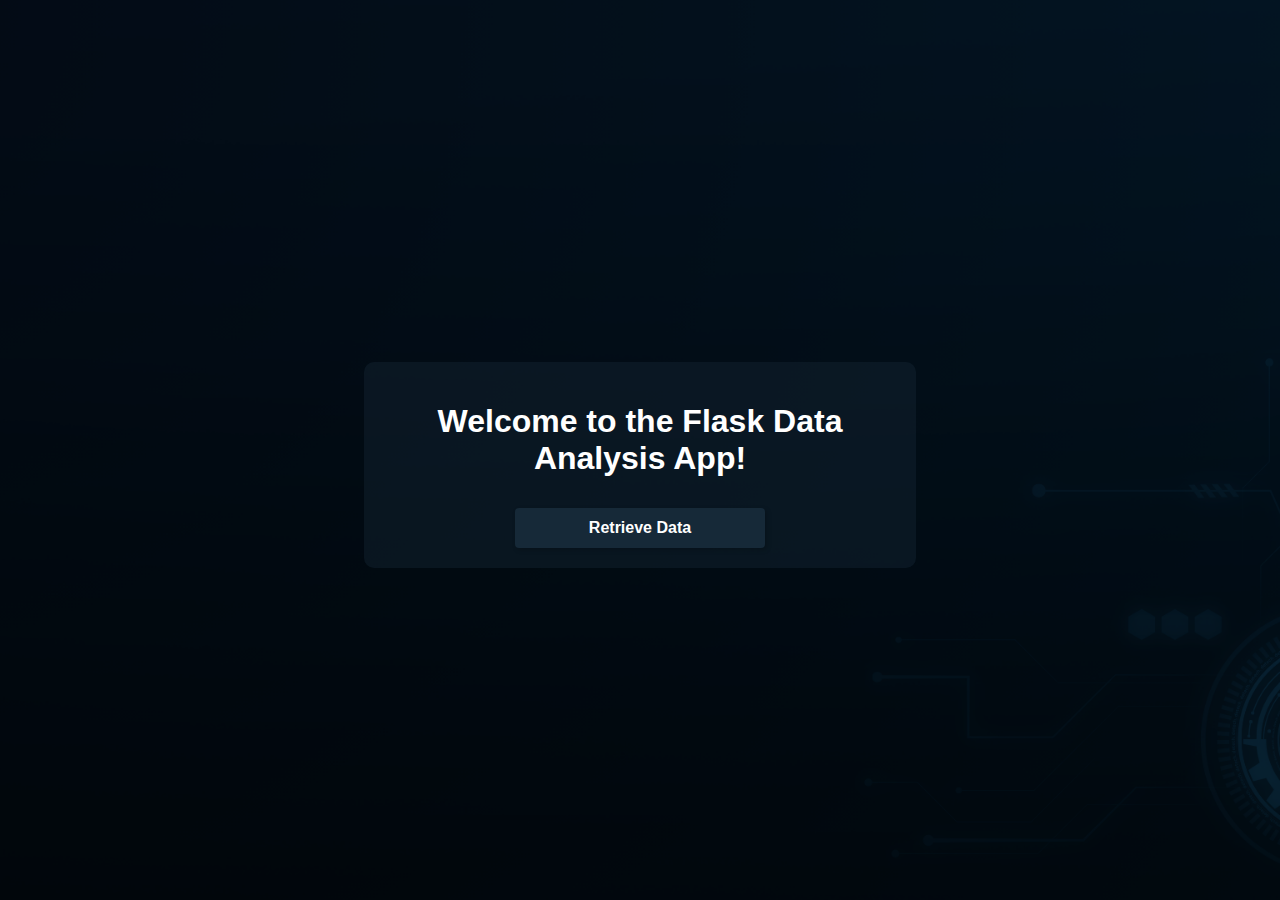
<file: mypredictor/templates/index.html>
<!DOCTYPE html>
<html>
<head>
    <title>Flask Data Analysis App</title>
    <style>
        html, body {
            height: 100%;
            margin: 0;
            padding: 0;
            font-family: Arial, sans-serif;
            background-color: #162938; /* Dark blue background color */
            background-image: url('../static/images/bbackground.png'); /* Replace with your image link */
            background-size: cover;
            background-position: center;
            background-repeat: no-repeat;
            background-attachment: fixed;
            display: flex;
            align-items: center; /* Center content vertically */
            justify-content: center; /* Center content horizontally */
        }

        .content {
            text-align: center;
            background-color: rgba(22, 41, 56, 0.4);
            color: #FFFFFF;
            padding: 20px;
            border-radius: 10px;
            width: 80%;
            max-width: 600px;
            display: flex;
            flex-direction: column;
            align-items: center;
            margin-top: 30px; /* Adjust the margin-top as needed */
        }

        button {
            background-color: #162938;
            color: white;
            padding: 10px 15px;
            border: none;
            border-radius: 4px;
            cursor: pointer;
            font-size: 16px;
            font-weight: bold;
            box-shadow: 2px 2px 5px rgba(0, 0, 0, 0.2);
            transition: background-color 0.3s, color 0.3s;
            width: auto;
            margin-top: 10px;
            width: 250px;
            height: 40px; /* Set a fixed height for the button */
        }

        button:hover {
            background-color: #45a049;
            color: #FFF;
        }
    </style>
</head>
<body>
    <div class="content">
        <h1>Welcome to the Flask Data Analysis App!</h1>

        <!-- Retrieve Data Form -->
        <form id="retrieveDataForm" onsubmit="retrieveData(); return false;">
            <button type="submit">Retrieve Data</button>
        </form>
    </div>

    <script>
        // Retrieve Data
        function retrieveData() {
            fetch('/retrieveData', {
                method: 'GET'
            })
            .then(response => response.text())
            .then(data => {
                alert(data);
                // Call preprocessData after successfully retrieving data
                preprocessData();
            })
            .catch(error => alert("Error: " + error));
        }

        // Preprocess Data
        function preprocessData() {
            fetch('/preprocessData', { method: 'POST' })
                .then(response => response.text())
                .then(data => alert(data))
                .catch(error => alert("Error: " + error));
        }
    </script>
</body>
</html>
</file>
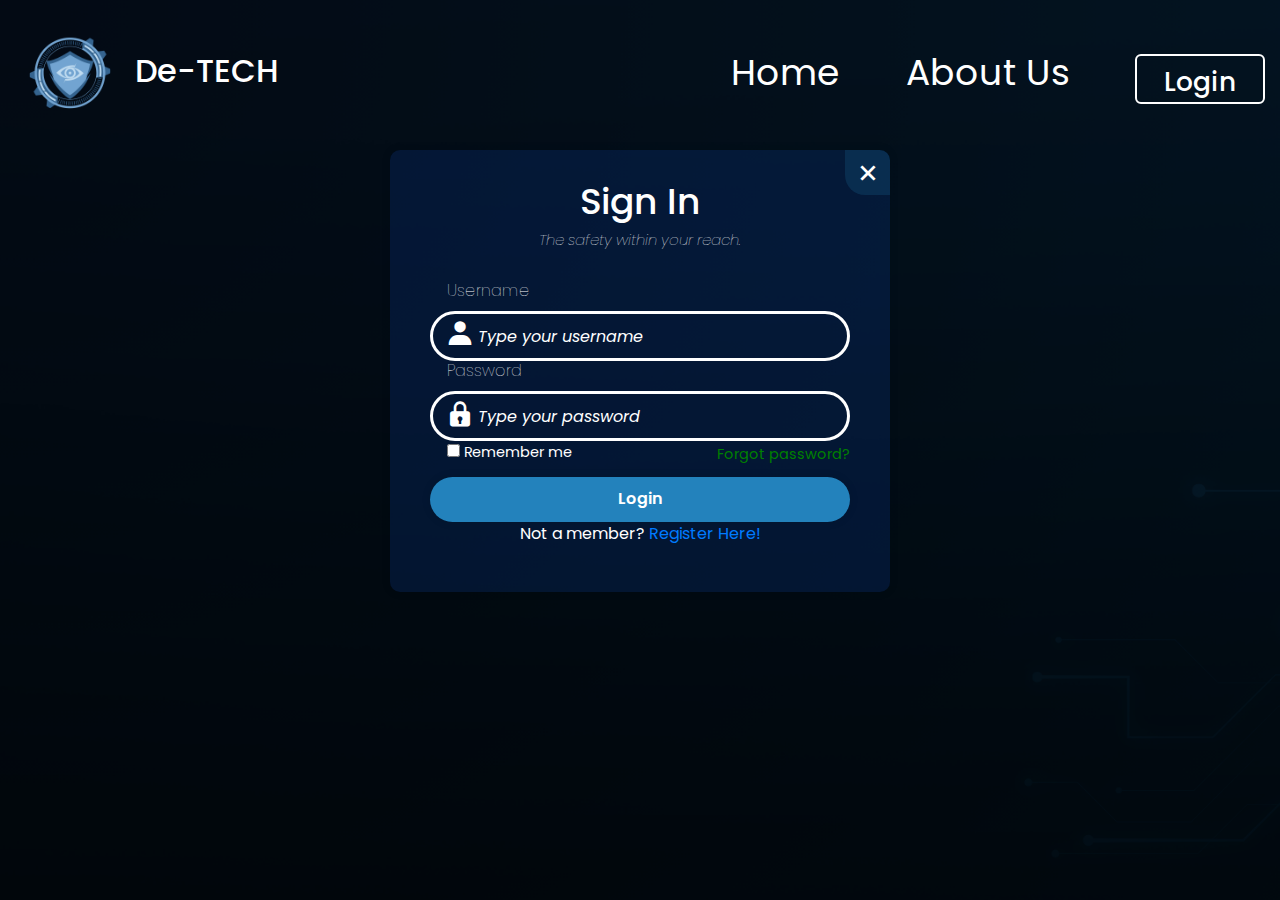
<file: mysite/templates/index.html>
<!DOCTYPE html>
<html lang="en">
<head>
    <meta charset="UTF-8">
    <meta http-equiv="X-UA-Compatible" content="IE=edge">
    <meta name="viewport" content="width=device-width, initial-scale=1.0">
    <title>De-TECH</title>
    <!-- Link to your CSS file -->
    <link rel="stylesheet" href="../static/content/stylemain1.css">
    <!-- Link to Bootstrap CSS -->
    <link rel="stylesheet" href="https://cdn.jsdelivr.net/npm/bootstrap@4.3.1/dist/css/bootstrap.min.css" integrity="sha384-ggOyR0iXCbMQv3Xipma34MD+dH/1fQ784/j6cY/iJTQUOhcWr7x9JvoRxT2MZw1T" crossorigin="anonymous">
    <link href='https://unpkg.com/boxicons@2.1.4/css/boxicons.min.css' rel='stylesheet'>
</head>
<body>
    <!-- HEADER START -->
    <div class="container-fluid">
        <div class="row align-items-center">
            <div class="col-md-6 d-flex align-items-center">
                <img src="../static/images/logodt.png" class="Dlogo" alt="De-TECH logo">
                <span class="h2 text-white">De-TECH</span>
            </div>
            <div class="col-md-6 text-right">
                <nav class="navigation" style="font-size: 1.5rem;">
                    <div class="dropdown d-sm-none">
                        <button class="btn btn-secondary dropdown-toggle" type="button" id="dropdownMenuButton" data-toggle="dropdown" aria-haspopup="true" aria-expanded="false">
                            Menu
                        </button>
                        <div class="dropdown-menu dropdown-menu-right" aria-labelledby="dropdownMenuButton">
                            <a class="dropdown-item" href="/home">Home</a>
                            <a class="dropdown-item" href="/about">About Us</a>
                            <button class="btnlogin-popup dropdown-item">Login</button>
                        </div>
                    </div>
                    <div class="d-none d-sm-block">
                        <a href="/home" class="text-white">Home</a>
                        <a href="/about" class="text-white">About Us</a>
                        <button class="btn btn-outline-light btnlogin-popup">Login</button>
                    </div>
                </nav>
            </div>
        </div>
    </div>
    <!-- HEADER END -->

    <!-- Your existing content -->
    <div class="row-content">
        <span class="icon-close" onclick="closeForm()">
            <i class='bx bx-x'></i>
        </span>

        <form method="post" action="/">
            <div class="form login_form" id="loginForm">

                <h1>Sign In</h1>
                <i><h5>The safety within your reach.</h5></i>

                <div class="input-box">
                    <label for="usr"><b>Username</b></label>
                    <input type="username" placeholder="Type your username" id="loginPageUsername" name="loginPageUsername" required>
                    <i class='bx bxs-user'></i>
                </div>

                <div class="input-box">
                    <label for="psw"><b>Password</b></label>
                    <input type="password" placeholder="Type your password" id="loginPagePassword" name="loginPagePassword" required>
                    <i class='bx bxs-lock'></i>
                </div>

                <div class="remember-forgot">
                    <label><input type="checkbox"> Remember me</label>
                    <a href="#">Forgot password?</a>
                </div>

                <button type="submit" class="btn">Login</button>

                <div class="register-link">
                    <p>Not a member? <a href="register" class="loginLink"> Register Here!</a></p>
                </div>
            </div>
        </form>
    </div>


<script>
    // Check if an alert message is provided and display it
    const alert_message = "{{ alert_message }}"; // Injected from Flask

    if (alert_message) {
        alert(alert_message);
    }
</script>

    <!-- Link to Bootstrap JS and jQuery -->
    <script src="https://code.jquery.com/jquery-3.6.4.min.js"></script>
    <script src="https://cdn.jsdelivr.net/npm/bootstrap@4.3.1/dist/js/bootstrap.min.js" integrity="sha384-JjSmVgyd0p3pXB1rRibZUAYoIIy6OrQ6VrjIEaFf/nJGzIxFDsf4x0xIM+B07jRM" crossorigin="anonymous"></script>
</body>
</html>
</file>
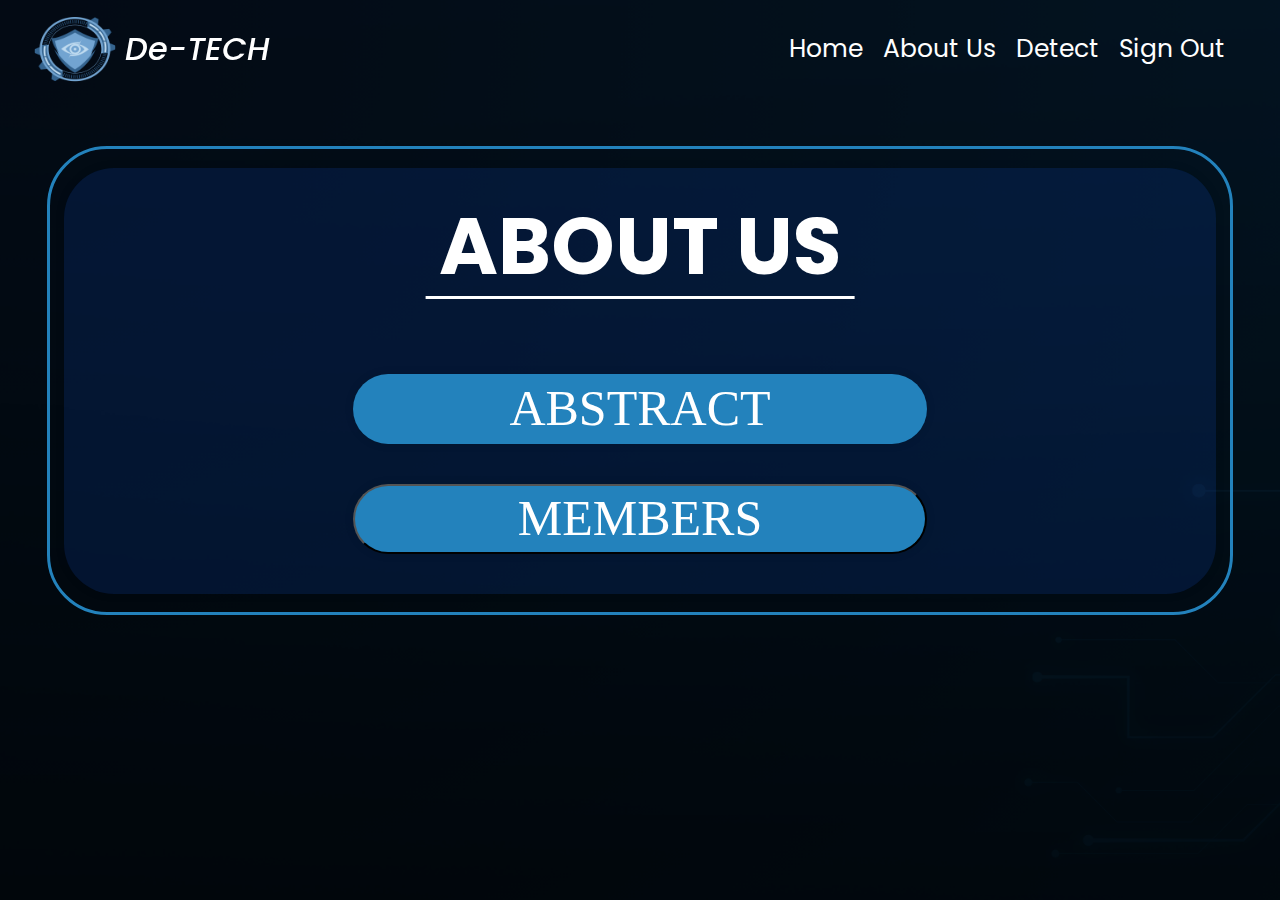
<file: mysite/templates/about.html>
<!DOCTYPE html>
<html lang="en">

<head>
    <meta charset="UTF-8">
    <meta http-equiv="X-UA-Compatible" content="IE=edge">
    <meta name="viewport" content="width=device-width, initial-scale=1.0">
    <title>De-TECH About</title>
    <link rel="icon" href="../static/images/favicon16.png" sizes="16x16" type="image/png">
    <link rel="icon" href="../static/images/favicon32.png" sizes="32x32" type="image/png">
    <link rel="icon" href="../static/images/favicon192.png" sizes="192x192" type="image/png">
    <link rel="icon" href="../static/images/favicon512.png" sizes="512x512" type="image/png">
    <link rel="apple-touch-icon" href="../static/images/faviconapple.png" sizes="180x180">
    <link href='https://unpkg.com/boxicons@2.1.4/css/boxicons.min.css' rel='stylesheet'>
    <script src="../static/scripts/jquery-1.10.2.js"></script>
    <script src="../static/scripts/js/abs.js"></script>
    <script src="../static/scripts/js/script1.js"></script>

    <link href="../static/content/style2abt.css" rel="stylesheet" />

    <!-- APPLY ALL PAGE START -->
    <link rel="stylesheet"
        href="https://cdn.jsdelivr.net/npm/bootstrap@4.3.1/dist/css/bootstrap.min.css"
        integrity="sha384-ggOyR0iXCbMQv3Xipma34MD+dH/1fQ784/j6cY/iJTQUOhcWr7x9JvoRxT2MZw1T"
        crossorigin="anonymous">
    <script src="https://cdn.jsdelivr.net/npm/bootstrap@4.3.1/dist/js/bootstrap.min.js"
        integrity="sha384-JjSmVgyd0p3pXB1rRibZUAYoIIy6OrQ6VrjIEaFf/nJGzIxFDsf4x0xIM+B07jRM"
        crossorigin="anonymous"></script>
    <script src="https://code.jquery.com/jquery-3.6.4.min.js"></script>
    <!-- APPLY ALL PAGE END -->
</head>

<body>

    <!-- HEADER START -->
    <div class="row-header">
        <div class="col-sm-6 col-12">
            <img src="../static/images/logodt.png" class="Dlogo" style="max-height:100px">
            <h2>De-TECH</h2>
        </div>
        <div class="col-sm-6 col-12">
            <nav class="navigation">
                <a href="/home">Home</a>
                <a href="/about">About Us</a>
                <a href="/detect" id="btnDetect">Detect</a>
                <a href="/" id="loginLogOutMethod">Sign Out</a>
            </nav>
        </div>
    </div>
    <!-- HEADER END -->


    <!-- CONTENT -->
    <div class="col-12 wrapper" style="text-align: center">
        <h1>ABOUT US</h1>
        <div class="col-12" style="margin-top: 70px;">
            <button onclick="goToAbstract()" class="btn">ABSTRACT</button>
        </div>
        <div class="col-12" style="margin-top: 20px;">
            <button onclick="goToMembers()" class="btnn">MEMBERS</button>
        </div>
    </div>

    <script>
        // Check if an alert message is provided and display it
        const userLoggedIn = "{{ userLoggedIn }}"; // Injected from Flask
        if (userLoggedIn != "") {
            $("#loggedInUserDescription").html("Hi, " + userLoggedIn + "!");
            $("#loginLogOutMethod").html("Sign Out");
        } else {
            $("#loggedInUserDescription").html("");
            $("#loginLogOutMethod").html("Log In");
            $("#btnDetect").css("display", "none");
        }
    </script>

</body>

</html>
</file>
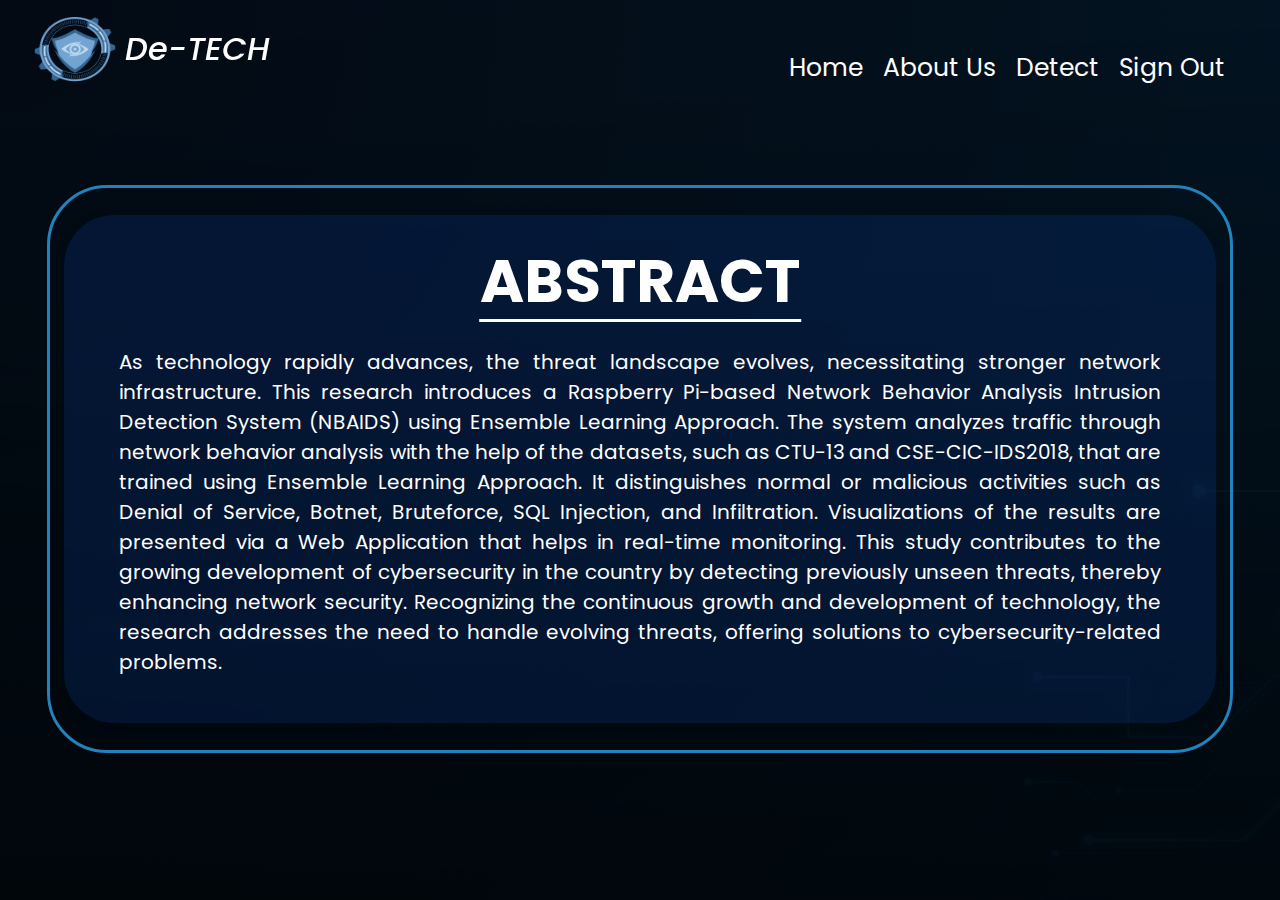
<file: mysite/templates/abstract.html>
<html lang="en">
    <head>
        <meta charset="UTF-8">
    <meta http-equiv="X-UA-Compatible" content="IE=edge">
    <meta name="viewport" content="width=device-width, initial-scale=1.0">
    <title> De-TECH Abstract </title>
    <link rel="icon" href="../static/images/favicon16.png" sizes="16x16" type="image/png">
    <link rel="icon" href="../static/images/favicon32.png" sizes="32x32" type="image/png">
    <link rel="icon" href="../static/images/favicon192.png" sizes="192x192" type="image/png">
    <link rel="icon" href="../static/images/favicon512.png" sizes="512x512" type="image/png">
    <link rel="apple-touch-icon" href="../static/images/faviconapple.png" sizes="180x180">
    <link href='https://unpkg.com/boxicons@2.1.4/css/boxicons.min.css' rel='stylesheet'>
     <link href="../static/content/indexstyle.css" rel="stylesheet" />
    <script src="../static/scripts/jquery-1.10.2.js"></script>
    <script src="../static/scripts/js/abs.js"></script>
    <script src="../static/scripts/js/script1.js"></script>

        <!-- APPLY ALL PAGE START -->
        <link rel="stylesheet" href="https://cdn.jsdelivr.net/npm/bootstrap@4.3.1/dist/css/bootstrap.min.css" integrity="sha384-ggOyR0iXCbMQv3Xipma34MD+dH/1fQ784/j6cY/iJTQUOhcWr7x9JvoRxT2MZw1T" crossorigin="anonymous">
        <script src="https://cdn.jsdelivr.net/npm/bootstrap@4.3.1/dist/js/bootstrap.min.js" integrity="sha384-JjSmVgyd0p3pXB1rRibZUAYoIIy6OrQ6VrjIEaFf/nJGzIxFDsf4x0xIM+B07jRM" crossorigin="anonymous"></script>
        <script src="https://code.jquery.com/jquery-3.6.4.min.js"></script>
        <!-- APPLY ALL PAGE END -->
    </head>
    <body>

<!-- HEADER START -->
    <div class="row-header">
        <div class="col-sm-6 col-12">
            <img src="../static/images/logodt.png" class="Dlogo" style="max-height:100px">
            <h2>De-TECH</h2>
        </div>
        <div class="col-sm-6 col-12">
            <nav class="navigation">
                <a href="/home">Home</a>
                <a href="/about">About Us</a>
                <a href="/detect" id="btnDetect">Detect</a>
                <a href="/" id="loginLogOutMethod">Sign Out</a>
            </nav>
        </div>
    </div>
<!-- HEADER END -->

<!-- CONTENT -->
    <div class="col-12 wrapper" style="text-align: center">
        <h1>ABSTRACT</h1>
            <div class="col-12" style="margin-top: 30px;">
                <p class="abstract-text">
                    As technology rapidly advances, the threat landscape evolves, necessitating stronger network
                    infrastructure. This research introduces a Raspberry Pi-based Network Behavior Analysis Intrusion
                    Detection System (NBAIDS) using Ensemble Learning Approach. The system analyzes traffic through
                    network behavior analysis with the help of the datasets, such as CTU-13 and CSE-CIC-IDS2018, that
                    are trained using Ensemble Learning Approach. It distinguishes normal or malicious activities such
                    as Denial of Service, Botnet, Bruteforce, SQL Injection, and Infiltration. Visualizations of the
                    results are presented via a Web Application that helps in real-time monitoring. This study contributes
                    to the growing development of cybersecurity in the country by detecting previously unseen threats, thereby
                    enhancing network security. Recognizing the continuous growth and development of technology, the research
                    addresses the need to handle evolving threats, offering solutions to cybersecurity-related problems.
                </p>
            </div>
    </div>

    <script>
        // Check if an alert message is provided and display it
        const userLoggedIn = "{{ userLoggedIn }}"; // Injected from Flask
        if (userLoggedIn != "") {
            $("#loggedInUserDescription").html("Hi, " + userLoggedIn + "!");
            $("#loginLogOutMethod").html("Sign Out");
        } else {
            $("#loggedInUserDescription").html("");
            $("#loginLogOutMethod").html("Log In");
            $("#btnDetect").css("display", "none");
        }
    </script>

</body>
</html>
</file>
<file: mysite/static/content/stylemain1.css>
/* Global Styles */
@import url("https://fonts.googleapis.com/css2?family=Poppins:wght@300;400;500;600;700;800;900&display=swap");

* {
    margin: 0;
    padding: 0;
    box-sizing: border-box;
    font-family: "Poppins", sans-serif;
}

body {
    min-height: 100vh;
    background: url(../images/bbackground.png);
    background-repeat: no-repeat;
    background-size: cover;
    background-attachment: fixed;
    overflow: hidden; /* Prevent scrolling */
}

/* Header Styles */
.container-fluid {
    background-color: transparent;
    padding: 10px;
}

.Dlogo {
    max-height: 110px;
    margin-right: 10px;
}

.navigation a {
    font-size: 1.5em;
    color: #fff;
    text-decoration: none;
    margin-left: 40px;
    margin-right: 20px;
    position: relative;
}

.navigation a::after {
    content: '';
    background: #fff;
    border-radius: 5px;
    transform-origin: right;
    transform: scaleX(0);
    transition: transform 0.5s;
    position: absolute;
    bottom: -5px;
    left: 0;
    right: 0;
    margin: 0 auto;
}

.navigation a:hover::after {
    transform: scaleX(1);
}

.navigation .btnlogin-popup {
    width: 130px;
    height: 50px;
    background: transparent;
    border: 2px solid #fff;
    border-radius: 6px;
    cursor: pointer;
    font-size: 1.1em;
    color: #fff;
    font-weight: 500;
    margin-left: 40px;
    transition: background 0.5s, color 0.5s;
}

.navigation .btnlogin-popup:hover {
    background: #fff;
    color: #162938;
}

/* Content Styles */
.row-content {
    width: 420px;
    background-color: rgba(14, 70, 178, 0.2);
    border: none;
    backdrop-filter: blur(-2px);
    box-shadow: 0 0 10px rgba(0, 0, 0, 0.1);
    color: #fff;
    border-radius: 10px;
    padding: 30px 40px;
    text-align: center;
    overflow: hidden;
    transition: transform 0.5s ease;
    margin: 0 auto;
    position: relative;
}

.row-content.active-popup {
    transform: scale(1);
}

.row-content .icon-close {
    position: absolute;
    top: 0;
    right: 0;
    width: 45px;
    height: 45px;
    background-color: rgba(31, 125, 174, 0.2);
    font-size: 2em;
    color: #fff;
    display: flex;
    justify-content: center;
    align-items: center;
    border-bottom-left-radius: 20px;
    cursor: pointer;
    z-index: 1;
}

.row-content h1 {
    font-size: 36px;
    text-align: center;
    font-weight: 500;
}

.row-content h5 {
    font-size: 15px;
    text-align: center;
    font-weight: 100;
}

.row-content .input-box {
    position: relative;
    width: 100%;
    height: 50px;
    margin: 30px 0;
    text-align: left;
}

.input-box b {
    margin-left: 17px;
    font-weight: 100;
}

.input-box input {
    width: 100%;
    height: 100%;
    background: transparent;
    border: none;
    outline: none;
    border: 3px solid;
    border-color: #fff;
    border-radius: 40px;
    font-size: 16px;
    color: #fff;
    padding: 20px 0px 20px 45px;
}

.input-box input::placeholder {
    color: white;
    font-style: italic;
}

.input-box i {
    position: absolute;
    left: 15px;
    top: 110%;
    transform: translateY(-50%);
    font-size: 30px;
}

.row-content .remember-forgot {
    display: flex;
    justify-content: space-between;
    font-size: 14.5px;
    margin: -20px 0 5px;
}

.remember-forgot label input {
    accent-color: #fff;
    margin-left: 17px;
    margin-top: 25px;
}

.remember-forgot a {
    color: green;
    text-decoration: none;
    margin-top: 25px;
}

.remember-forgot a:hover {
    text-decoration: underline;
}

.row-content .btn {
    width: 100%;
    height: 45px;
    background: #2382BC;
    border: none;
    outline: none;
    border-radius: 40px;
    box-shadow: 0 0 10px rgba(0, 0, 0, 0.1);
    cursor: pointer;
    font-size: 16px;
    color: #fff;
    font-weight: 600;
}

/* Media Queries */
@media screen and (min-width: 576px) {
    /* Adjustments for larger screens */
    .container-fluid {
        padding: 20px;
    }

    .row-content {
        width: 500px;
    }
}

@media screen and (max-width: 576px) {
    /* Adjustments for smaller screens */
    .container-fluid {
        padding: 10px;
    }

    .row-content {
        width: 100%;
        margin-top: 10px;
    }
}
</file>
<file: mysite/static/content/style2abt.css>
@import url("https://fonts.googleapis.com/css2?family=Poppins:wght@300;400;500;600;700;800;900&display=swap");

* {
  margin: 0;
  padding: 0;
  box-sizing: border-box;
  font-family: "Poppins", sans-serif;
}

body {
    min-height: 100vh;
    background: url(../images/bbackground.png);
    background-repeat: no-repeat;
    background-size: cover;
    background-attachment: fixed;
}

.row-header {
  display: flex;
  justify-content: space-between;
  align-items: center;
  padding: 20px 40px;
  background-color: transparent;
  color: #fff;
  height: 15%;
  margin-right: auto;
}

.row-header .navigation {
    display: flex;
    justify-content: flex-end;
    margin-top: 10px;
}

.row-header .navigation a {
    font-size: 25px;
    color: #fff;
    text-decoration: none;
    margin-left: 20px;
}

.row-header .navigation a:hover {
    text-decoration: underline;
}

.navigation .btnlogin-popup {
  width: 130px;
  height: 50px;
  background: transparent;
  border: 2px solid #fff;
  outline: none;
  border-radius: 6px;
  cursor: pointer;
  font-size: 1.1em;
  color: #fff;
  font-weight: 500;
  transition: .5s;
}

.navigation .btnlogin-popup:hover {
  background: #fff;
  color: #162938;
}

.col-sm-6 h2 {
    position: fixed;
    top: 5px;
    left: 5px;
    margin-left: 120px;
    color: #ffffff;
    font-style: italic;
    margin-top: 25px;
}

.Dlogo {
    position: fixed;
    left: 20px;
    top: 1px;
    width: 110px;
}

.col-12.wrapper {
    position: relative;
    width: 90%;
    margin: 80px auto;
    background-color: rgba(14, 70, 178, .20);
    border: none;
    backdrop-filter: blur(-2px);
    box-shadow: 0 0 10px rgba(0, 0, 0, .1);
    color: #fff;
    border-radius: 50px;
    padding: 30px 40px;
    text-align: center;
}

.col-12.wrapper::before {
    content: "";
    position: absolute;
    border: 3px solid #2382BC;
    border-radius: 60px;
    top: -5%;
    left: -1.5%;
    right: -1.5%;
    bottom: -5%;
}

.col-12.wrapper .col-12 {
    display: flex;
    flex-direction: column;
    justify-content: center;
    align-items: center;
}

.col-12.wrapper button {
    width: 55%;
    height: 70px;
    margin: 10px 0;
    text-align: center;
    background: #2382BC;
    border-radius: 40px;
    box-shadow: 0 0 10px rgba(0, 0, 0, .1);
    cursor: pointer;
    font-size: 50px;
    font-family: 'Times New Roman';
    color: #fff;
    display: flex;
    justify-content: center;
    align-items: center;
}

.col-12.wrapper button.active, .col-12.wrapper button:hover {
    background-color: #fff;
    color: #000000;
    box-shadow: 0 0 26px 1px #fff;
    border: 1px solid #2382BC;
}

.col-12.wrapper h1 {
    position: relative;
    font-size: 5rem;
    font-weight: 700;
}

.col-12.wrapper h1::after {
    content: "";
    position: absolute;
    bottom: -5px;
    left: 50%;
    transform: translateX(-50%);
    width: 40%;
    height: 3px;
    background-color: #fff;
}

@media only screen and (max-width: 768px) {
  .row-header {
    flex-direction: column;
    align-items: center;
    height: auto;
  }

  .row-header .navigation {
    margin-top: 20px;
    justify-content: center;
  }

  .col-sm-6 h2 {
    position: static;
    margin-top: 20px;
    margin-left: 0;
    text-align: center;
  }

  .Dlogo {
    position: static;
    margin-top: 10px;
  }
}

@media only screen and (max-width: 576px) {
  .row-header {
    padding: 10px;
  }

  .row-header .navigation {
    flex-direction: column;
    align-items: center;
  }

  .row-header .navigation a {
    margin-left: 0;
    margin-top: 10px;
  }

  .col-12.wrapper button {
    width: 80%;
    height: 50px;
    font-size: 20px;
    margin: 10px 0;
  }
}
</file>
<file: mysite/static/content/indexstyle.css>
@import url("https://fonts.googleapis.com/css2?family=Poppins:wght@300;400;500;600;700;800;900&display=swap");

* {
  margin: 0;
  padding: 0;
  box-sizing: border-box;
  font-family: "Poppins", sans-serif;
}

body {
    min-height: 100vh;
    background: url(../images/bbackground.png);
    background-repeat: no-repeat;
    background-size: cover;
    background-attachment: fixed;
}

.row-header {
  display: flex;
  justify-content: space-between;
  align-items: center;
  padding: 20px 40px; /* Adjust padding for left and right sides */
  background-color: transparent;
  color: #fff;
  height: 15%;
  margin-right: auto; /* Set right margin to auto */
}

.row-header .navigation {
    display: flex;
    justify-content: flex-end;
}

.row-header .navigation a {
    font-size: 25px;
    color: #fff;
    text-decoration: none;
    margin-left: 20px;
}

.row-header .navigation a:hover {
    text-decoration: underline;
}

.navigation .btnlogin-popup {
  width: 130px;
  height: 50px;
  background: transparent;
  border: 2px solid #fff;
  outline: none;
  border-radius: 6px;
  cursor: pointer;
  font-size: 1.1em;
  color: #fff;
  font-weight: 500;
  transition: .5s;
}

.navigation .btnlogin-popup:hover {
  background: #fff;
  color: #162938;
}

.col-sm-6 h2 {
    position: fixed;
    top: 5px;
    left: 5px;
    margin-left: 120px;
    color: #ffffff;
    font-style: italic;
    margin-top: 25px;
}

.Dlogo {
    position: fixed;
    left: 20px;
    top: 1px;
    width: 110px;
}

.col-12.wrapper {
    position: relative;
    width: 90%;
    margin: 80px auto;
    background-color: rgba(14, 70, 178, .20);
    border: none;
    backdrop-filter: blur(-2px);
    box-shadow: 0 0 10px rgba(0, 0, 0, .1);
    color: #fff;
    border-radius: 50px;
    padding: 30px 40px;
    text-align: center; /* Center align text */
}

.col-12.wrapper::before {
    content: "";
    position: absolute;
    border: 3px solid #2382BC;
    border-radius: 60px;
    top: -30px;
    left: -1.5%;
    right: -1.5%;
    bottom: -30px;
}

.col-12.wrapper h1 {
    position: relative;
    font-size: 60px;
    font-weight: 700;
}

.col-12.wrapper h1::after {
    content: "";
    position: absolute;
    bottom: -5px;
    left: 50%;
    transform: translateX(-50%);
    width: 30%;
    height: 3px;
    background-color: #fff;
}

.col-12.wrapper .col-12 {
    display: flex;
    flex-direction: column;
    justify-content: center;
}

.col-12.wrapper p {
    font-size: 20px;
    margin-top: 0;
    margin-bottom: 1rem;
    text-align: justify;
}


@media only screen and (max-width: 768px) {
  .row-header {
    flex-direction: column;
    align-items: center;
    height: auto;
  }

  .row-header .navigation {
    margin-top: 20px;
    justify-content: center;
  }

  .col-sm-6 h2 {
    position: static;
    margin-top: 20px;
    margin-left: 0;
    text-align: center;
  }

  .Dlogo {
    position: static;
    margin-top: 10px;
  }
}

@media only screen and (max-width: 576px) {
  .row-header {
    padding: 10px;
    flex-direction: column;
    align-items: center;
  }

  .row-header .navigation {
    margin-top: 20px;
    flex-direction: column;
    align-items: center;
  }

  .row-header .navigation a {
    margin-left: 0;
    margin-top: 10px;
  }

  .col-12.wrapper {
    padding: 20px;
  }

  .col-12.wrapper h1 {
    font-size: 40px;
  }
}
</file>
